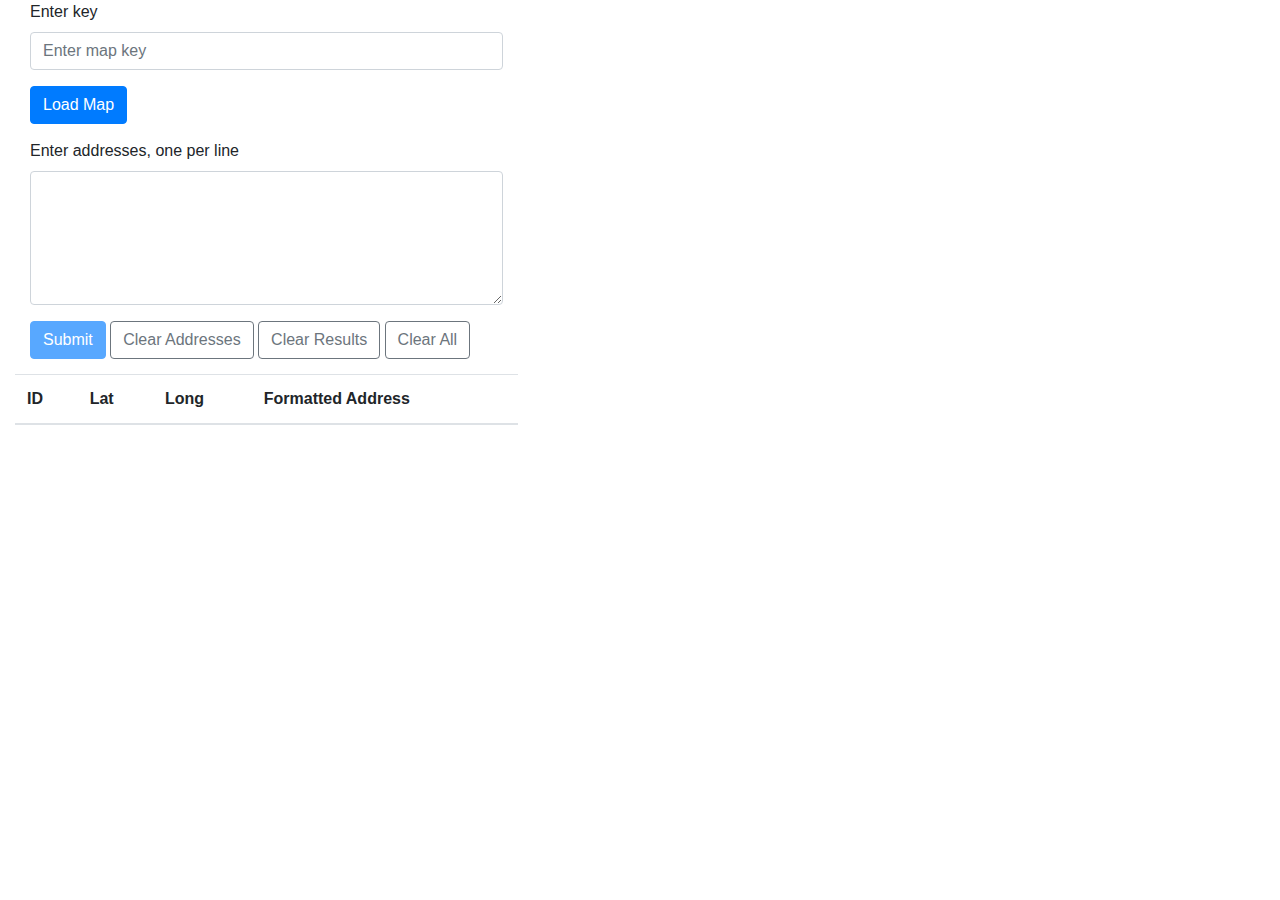
<file: index.html>
<!DOCTYPE html>
<html lang="en">

<head>
    <meta charset="UTF-8">
    <meta http-equiv="X-UA-Compatible" content="IE=edge">
    <meta name="viewport" content="width=device-width, initial-scale=1.0">
    <meta name="robots" content="noindex,follow" />

    <link rel="stylesheet" href="https://maxcdn.bootstrapcdn.com/bootstrap/4.0.0/css/bootstrap.min.css"
        integrity="sha384-Gn5384xqQ1aoWXA+058RXPxPg6fy4IWvTNh0E263XmFcJlSAwiGgFAW/dAiS6JXm" crossorigin="anonymous">
    <script src='https://cdnjs.cloudflare.com/ajax/libs/jquery/3.5.1/jquery.min.js'
        integrity='sha512-bLT0Qm9VnAYZDflyKcBaQ2gg0hSYNQrJ8RilYldYQ1FxQYoCLtUjuuRuZo+fjqhx/qtq/1itJ0C2ejDxltZVFg=='
        crossorigin='anonymous'></script>
    <script src="https://cdnjs.cloudflare.com/ajax/libs/popper.js/1.12.9/umd/popper.min.js"
        integrity="sha384-ApNbgh9B+Y1QKtv3Rn7W3mgPxhU9K/ScQsAP7hUibX39j7fakFPskvXusvfa0b4Q"
        crossorigin="anonymous"></script>
    <script src="https://maxcdn.bootstrapcdn.com/bootstrap/4.0.0/js/bootstrap.min.js"
        integrity="sha384-JZR6Spejh4U02d8jOt6vLEHfe/JQGiRRSQQxSfFWpi1MquVdAyjUar5+76PVCmYl"
        crossorigin="anonymous"></script>
    <script type='text/javascript' src='https://www.bing.com/api/maps/mapcontrol' async defer></script>
    <link rel="stylesheet" href="main.css">
    <script src="app.js"></script>

    <title>SG Address Utility</title>
</head>

<body class="fullViewSize">
    <div class="container-fluid fullViewSize">
        <div class="row fullViewSize">
            <div class="col-5">
                <div class="container-fluid">
                    <div class="row paddedRow">
                        <div class="col">
                            <div class="form-group">
                                <label for="keyEntry">Enter key</label>
                                <input type="password" class="form-control" name="keyEntry" id="keyEntry"
                                    placeholder="Enter map key">
                            </div>
                            <button type="submit" id="loadMapBtn" class="btn btn-primary">Load Map</button>
                        </div>
                    </div>
                    <div class="row paddedRow">
                        <div class="col">
                            <div class="form-group">
                                <label for="addresses">Enter addresses, one per line</label>
                                <textarea class="form-control" name="addresses" id="addresses" rows="5"></textarea>
                            </div>
                            <button type="submit" id="formSubmitBtn" class="btn btn-primary">Submit</button>
                            <button type="submit" id="formClearAdrBtn" class="btn btn-outline-secondary">Clear Addresses</button>
                            <button type="submit" id="formClearResultsBtn" class="btn btn-outline-secondary">Clear Results</button>
                            <button type="submit" id="formClearAllBtn" class="btn btn-outline-secondary">Clear All</button>
                        </div>
                    </div>
                    <div class="row paddedRow">
                        <table class="table" id="resultsTable">
                            <thead>
                                <tr>
                                    <th>ID</th>
                                    <th>Lat</th>
                                    <th>Long</th>
                                    <th>Formatted Address</th>
                                </tr>
                            </thead>
                            <tbody>
                            </tbody>
                        </table>
                    </div>
                </div>
            </div>
            <div class="col" id="mapControlDiv">
                <div id="myMap"></div>
            </div>
        </div>
    </div>
</body>

</html>
</file>
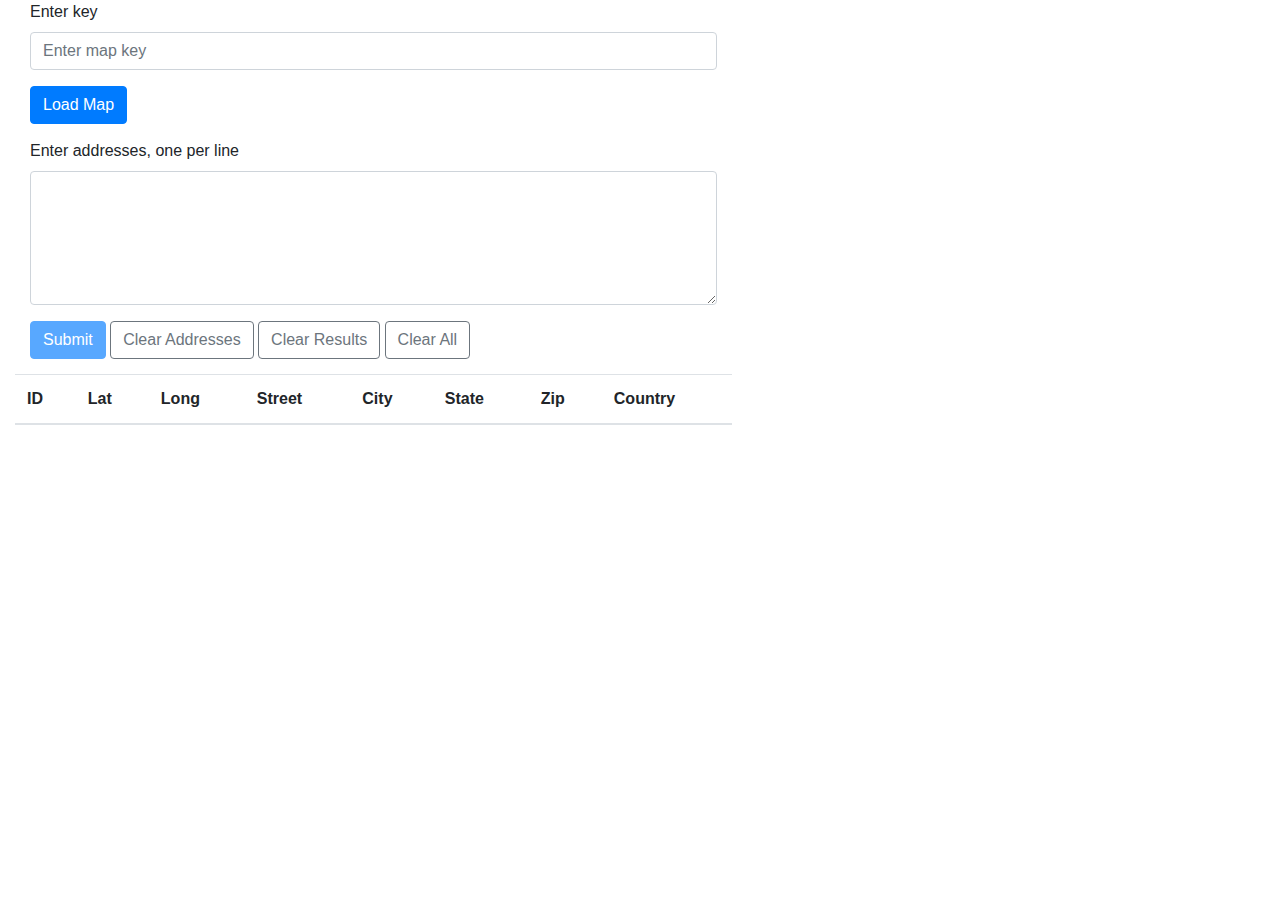
<file: docs/index.html>
<!DOCTYPE html>
<html lang="en">

<head>
    <meta charset="UTF-8">
    <meta http-equiv="X-UA-Compatible" content="IE=edge">
    <meta name="viewport" content="width=device-width, initial-scale=1.0">
    <meta name="robots" content="noindex,follow" />

    <link rel="stylesheet" href="https://maxcdn.bootstrapcdn.com/bootstrap/4.0.0/css/bootstrap.min.css"
        integrity="sha384-Gn5384xqQ1aoWXA+058RXPxPg6fy4IWvTNh0E263XmFcJlSAwiGgFAW/dAiS6JXm" crossorigin="anonymous">
    <script src='https://cdnjs.cloudflare.com/ajax/libs/jquery/3.5.1/jquery.min.js'
        integrity='sha512-bLT0Qm9VnAYZDflyKcBaQ2gg0hSYNQrJ8RilYldYQ1FxQYoCLtUjuuRuZo+fjqhx/qtq/1itJ0C2ejDxltZVFg=='
        crossorigin='anonymous'></script>
    <script src="https://cdnjs.cloudflare.com/ajax/libs/popper.js/1.12.9/umd/popper.min.js"
        integrity="sha384-ApNbgh9B+Y1QKtv3Rn7W3mgPxhU9K/ScQsAP7hUibX39j7fakFPskvXusvfa0b4Q"
        crossorigin="anonymous"></script>
    <script src="https://maxcdn.bootstrapcdn.com/bootstrap/4.0.0/js/bootstrap.min.js"
        integrity="sha384-JZR6Spejh4U02d8jOt6vLEHfe/JQGiRRSQQxSfFWpi1MquVdAyjUar5+76PVCmYl"
        crossorigin="anonymous"></script>
    <script type='text/javascript' src='https://www.bing.com/api/maps/mapcontrol' async defer></script>
    <link rel="stylesheet" href="main.css">
    <script src="app.js"></script>

    <title>SG Address Utility</title>
</head>

<body class="fullViewSize">
    <div class="container-fluid fullViewSize">
        <div class="row fullViewSize">
            <div class="col-7">
                <div class="container-fluid">
                    <div class="row paddedRow">
                        <div class="col">
                            <div class="form-group">
                                <label for="keyEntry">Enter key</label>
                                <input type="password" class="form-control" name="keyEntry" id="keyEntry"
                                    placeholder="Enter map key">
                            </div>
                            <button type="submit" id="loadMapBtn" class="btn btn-primary">Load Map</button>
                        </div>
                    </div>
                    <div class="row paddedRow">
                        <div class="col">
                            <div class="form-group">
                                <label for="addresses">Enter addresses, one per line</label>
                                <textarea class="form-control" name="addresses" id="addresses" rows="5"></textarea>
                            </div>
                            <button type="submit" id="formSubmitBtn" class="btn btn-primary">Submit</button>
                            <button type="submit" id="formClearAdrBtn" class="btn btn-outline-secondary">Clear Addresses</button>
                            <button type="submit" id="formClearResultsBtn" class="btn btn-outline-secondary">Clear Results</button>
                            <button type="submit" id="formClearAllBtn" class="btn btn-outline-secondary">Clear All</button>
                        </div>
                    </div>
                    <div class="row paddedRow">
                        <table class="table" id="resultsTable">
                            <thead>
                                <tr>
                                    <th>ID</th>
                                    <th>Lat</th>
                                    <th>Long</th>
                                    <th>Street</th>
                                    <th>City</th>
                                    <th>State</th>
                                    <th>Zip</th>
                                    <th>Country</th>
                                </tr>
                            </thead>
                            <tbody>
                            </tbody>
                        </table>
                    </div>
                </div>
            </div>
            <div class="col" id="mapControlDiv">
                <div id="myMap"></div>
            </div>
        </div>
    </div>
</body>

</html>
</file>
<file: main.css>
.fullViewSize {
	height: 100vh;
	width: 100vw;
}

.paddedRow{
	margin-bottom: 15px;
}
</file>
<file: docs/main.css>
.fullViewSize {
	height: 100vh;
	width: 100vw;
}

.paddedRow{
	margin-bottom: 15px;
}
</file>
